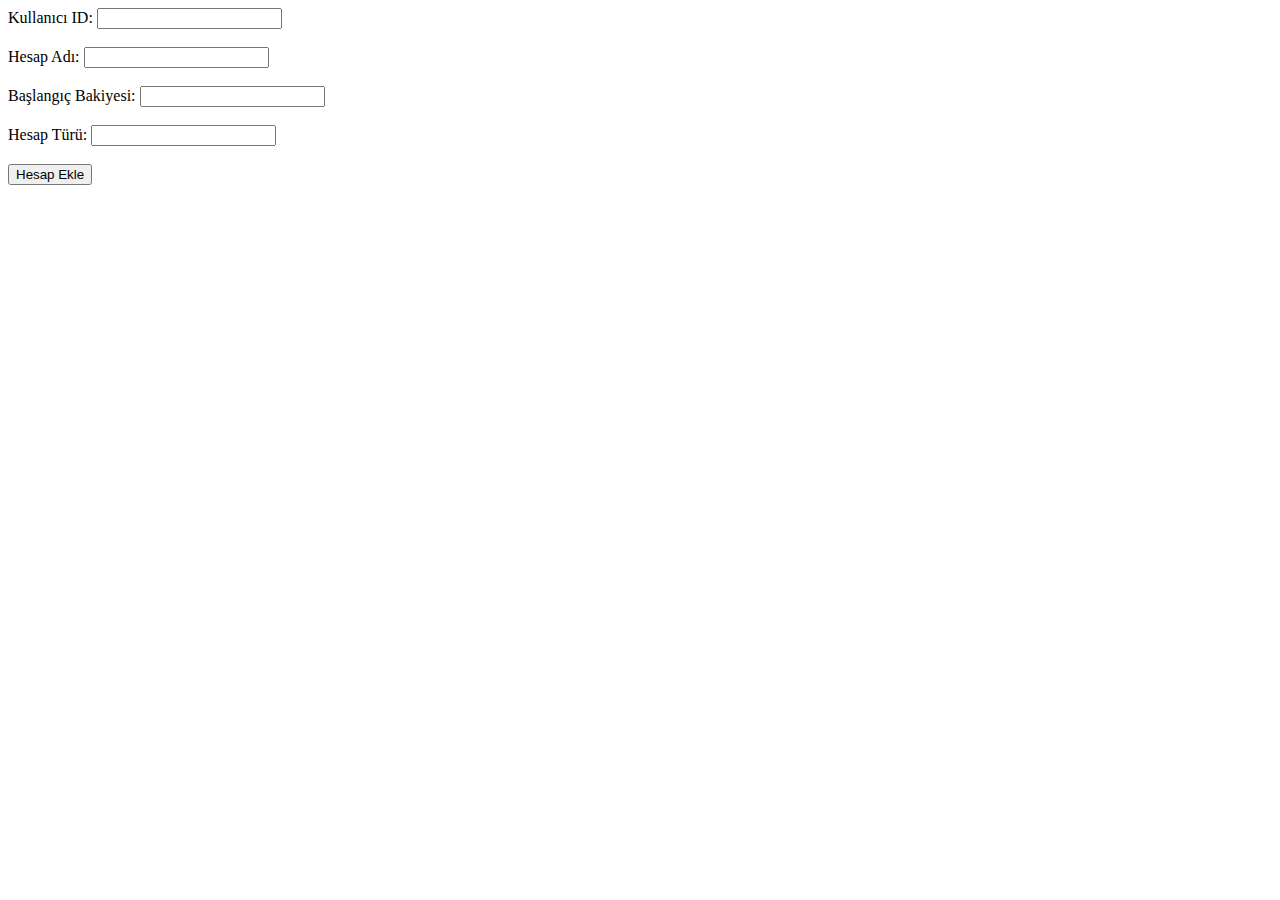
<file: index.html>
<!DOCTYPE html>
<html lang="en">
<head>
    <meta charset="UTF-8">
    <meta name="viewport" content="width=device-width, initial-scale=1.0">
    <title>Hesap Ekle</title>
</head>
<body>
    <form action="add_account.php" method="POST">
        <label for="kullanici_id">Kullanıcı ID:</label>
        <input type="number" id="kullanici_id" name="kullanici_id" required><br><br>

        <label for="hesap_adi">Hesap Adı:</label>
        <input type="text" id="hesap_adi" name="hesap_adi" required><br><br>

        <label for="bakiye">Başlangıç Bakiyesi:</label>
        <input type="number" id="bakiye" name="bakiye" step="0.01" required><br><br>

        <label for="tur">Hesap Türü:</label>
        <input type="text" id="tur" name="tur" required><br><br>

        <button type="submit">Hesap Ekle</button>
    </form>
</body>
</html>
</file>
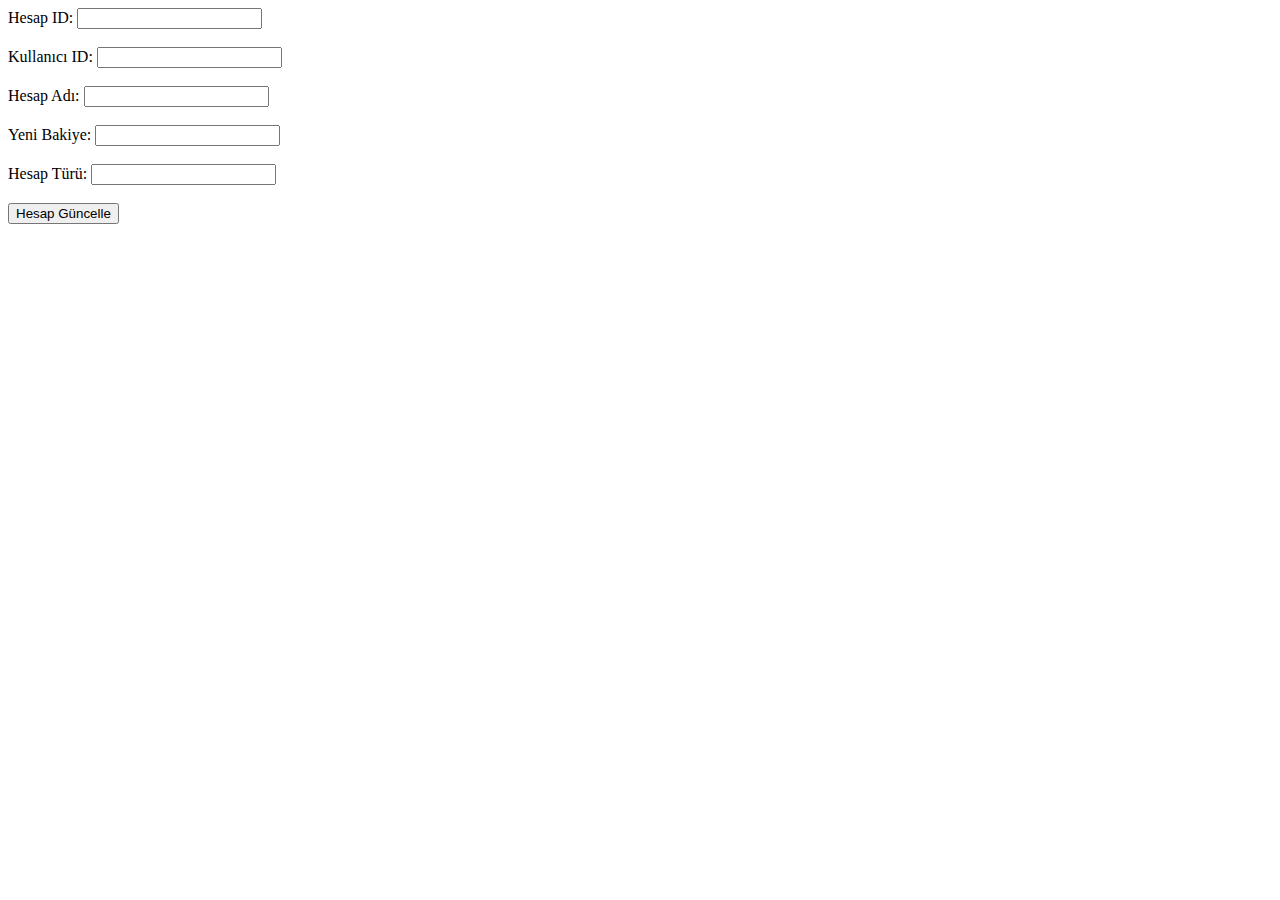
<file: form_arayuzu.html>
<!DOCTYPE html>
<html lang="en">
<head>
    <meta charset="UTF-8">
    <meta name="viewport" content="width=device-width, initial-scale=1.0">
    <title>Hesap Düzenle</title>
</head>
<body>
    <form action="edit_account.php" method="POST">
        <label for="hesap_id">Hesap ID:</label>
        <input type="number" id="hesap_id" name="hesap_id" required><br><br>

        <label for="kullanici_id">Kullanıcı ID:</label>
        <input type="number" id="kullanici_id" name="kullanici_id" required><br><br>

        <label for="hesap_adi">Hesap Adı:</label>
        <input type="text" id="hesap_adi" name="hesap_adi" required><br><br>

        <label for="bakiye">Yeni Bakiye:</label>
        <input type="number" id="bakiye" name="bakiye" step="0.01" required><br><br>

        <label for="tur">Hesap Türü:</label>
        <input type="text" id="tur" name="tur" required><br><br>

        <button type="submit">Hesap Güncelle</button>
    </form>
</body>
</html>
</file>
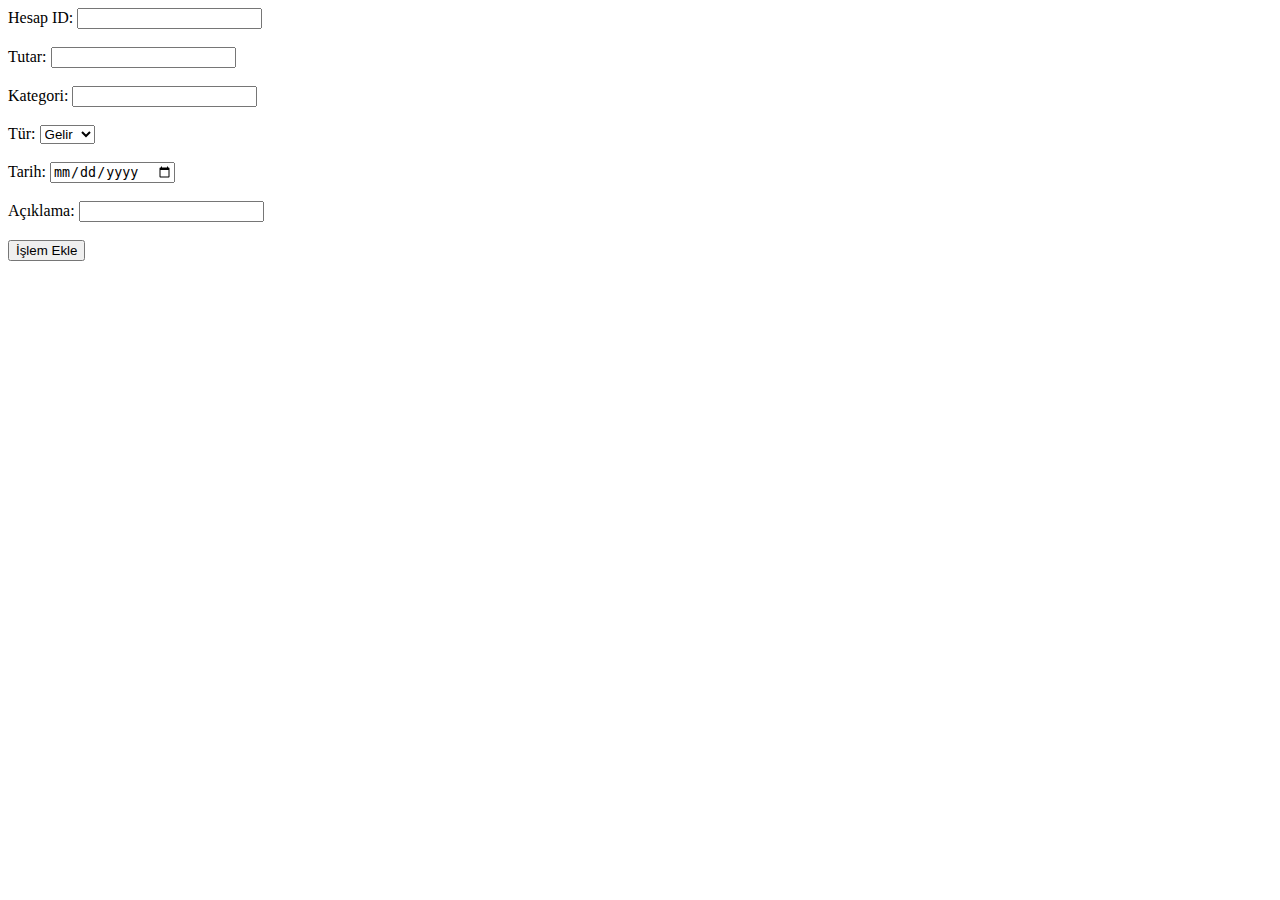
<file: gelir_gider.html>
<!DOCTYPE html>
<html lang="en">
<head>
    <meta charset="UTF-8">
    <meta name="viewport" content="width=device-width, initial-scale=1.0">
    <title>Gelir/Gider Ekle</title>
</head>
<body>
    <form action="add_transaction.php" method="POST">
        <label for="hesap_id">Hesap ID:</label>
        <input type="number" id="hesap_id" name="hesap_id" required><br><br>

        <label for="tutar">Tutar:</label>
        <input type="number" id="tutar" name="tutar" step="0.01" required><br><br>

        <label for="kategori">Kategori:</label>
        <input type="text" id="kategori" name="kategori"><br><br>

        <label for="tur">Tür:</label>
        <select id="tur" name="tur" required>
            <option value="Gelir">Gelir</option>
            <option value="Gider">Gider</option>
        </select><br><br>

        <label for="tarih">Tarih:</label>
        <input type="date" id="tarih" name="tarih"><br><br>

        <label for="aciklama">Açıklama:</label>
        <input type="text" id="aciklama" name="aciklama"><br><br>

        <button type="submit">İşlem Ekle</button>
    </form>
</body>
</html>
</file>
